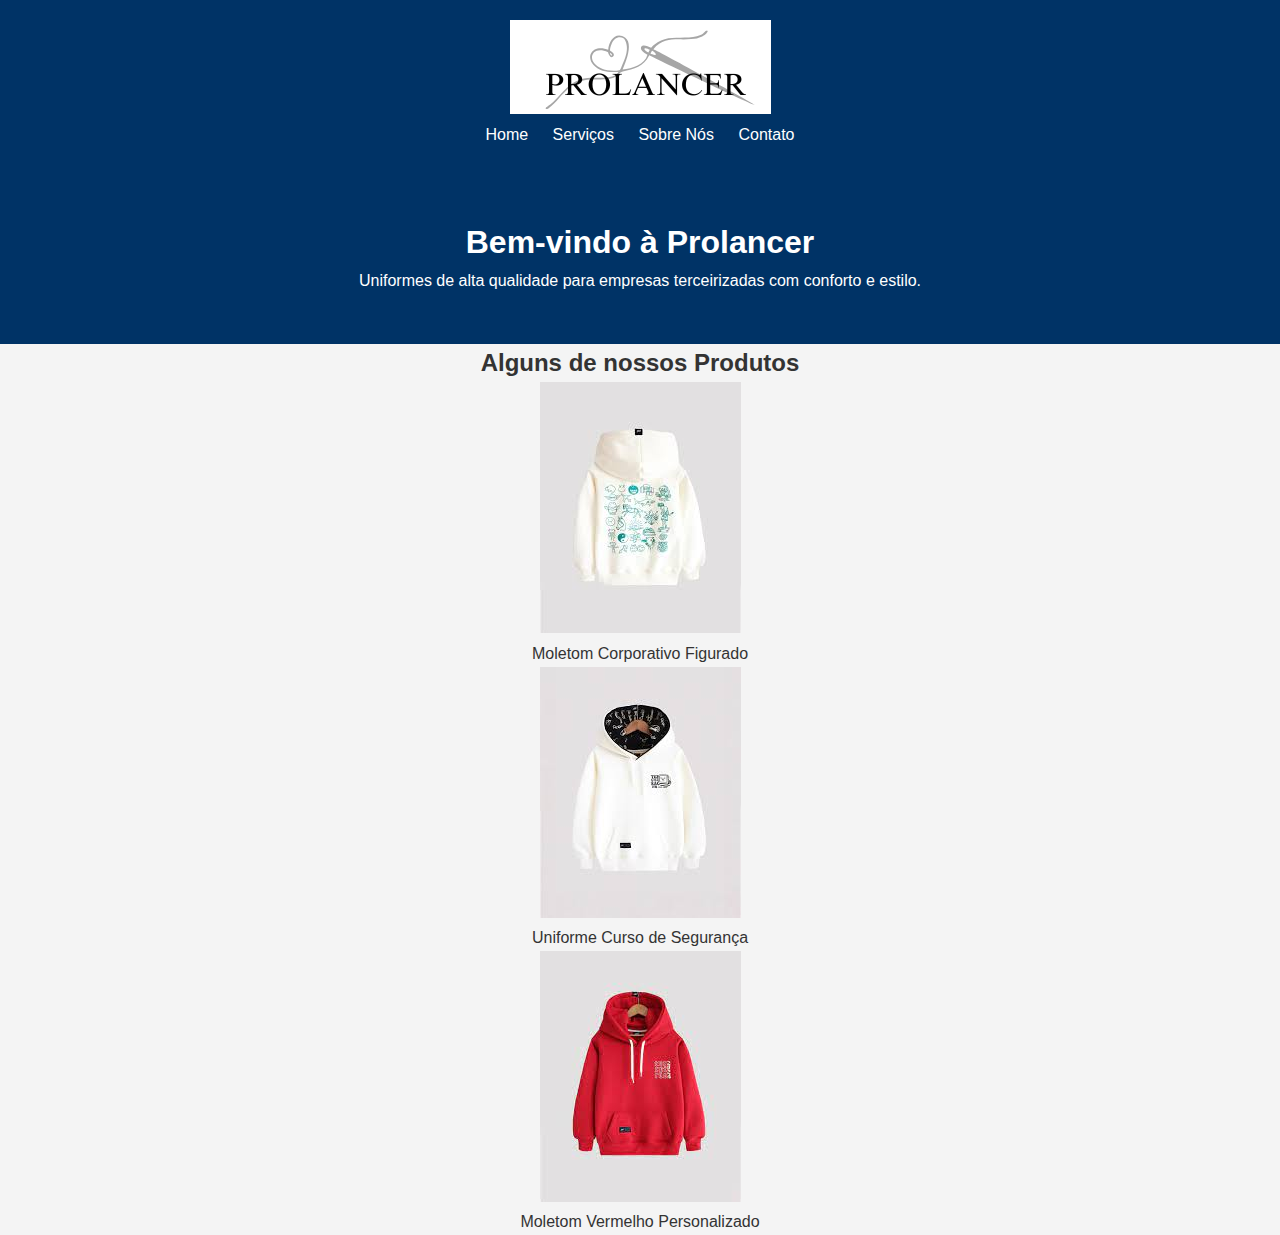
<file: index.html>
<!DOCTYPE html>
<html lang="pt-br">

<head>
    <meta charset="UTF-8">
    <meta name="viewport" content="width=device-width, initial-scale=1.0">
    <title>Prolancer - Uniformes Corporativos</title>
    <link rel="stylesheet" href="styles.css">
 
    <script src="https://vlibras.gov.br/app/vlibras.js"></script>
</head>

<body>


    <header>
        <div class="logo">
            <img src="P.PNG" alt="Prolancer Logo">
        </div>
        <nav>
            <ul>
                <li><a href="index.html">Home</a></li>
                <li><a href="servicos.html">Serviços</a></li>
                <li><a href="sobre.html">Sobre Nós</a></li>
                <li><a href="contato.html">Contato</a></li>
            </ul>
        </nav>
    </header>

    
    <section class="hero">
        <div class="hero-content">
            <h1>Bem-vindo à Prolancer</h1>
            <p>Uniformes de alta qualidade para empresas terceirizadas com conforto e estilo.</p>
          
        </div>
    </section>

 
    <section class="produtos">
      
        <h2>Alguns de nossos Produtos</h2>
        <div class="produto">
            <img src="2.png" alt="Uniforme Corporativo 1">
            <p>Moletom Corporativo Figurado</p>
        </div>
        <div class="produto">
            <img src="3.png" alt="Uniforme Corporativo 2">
            <p>Uniforme Curso de Segurança</p>
        </div>
        <div class="produto">
            <img src="4.png" alt="Uniforme Personalizado">
            <p>Moletom Vermelho Personalizado</p>
        </div>


    </section>

    <section class="sobre">
       
        

</body>

</html>
</file>
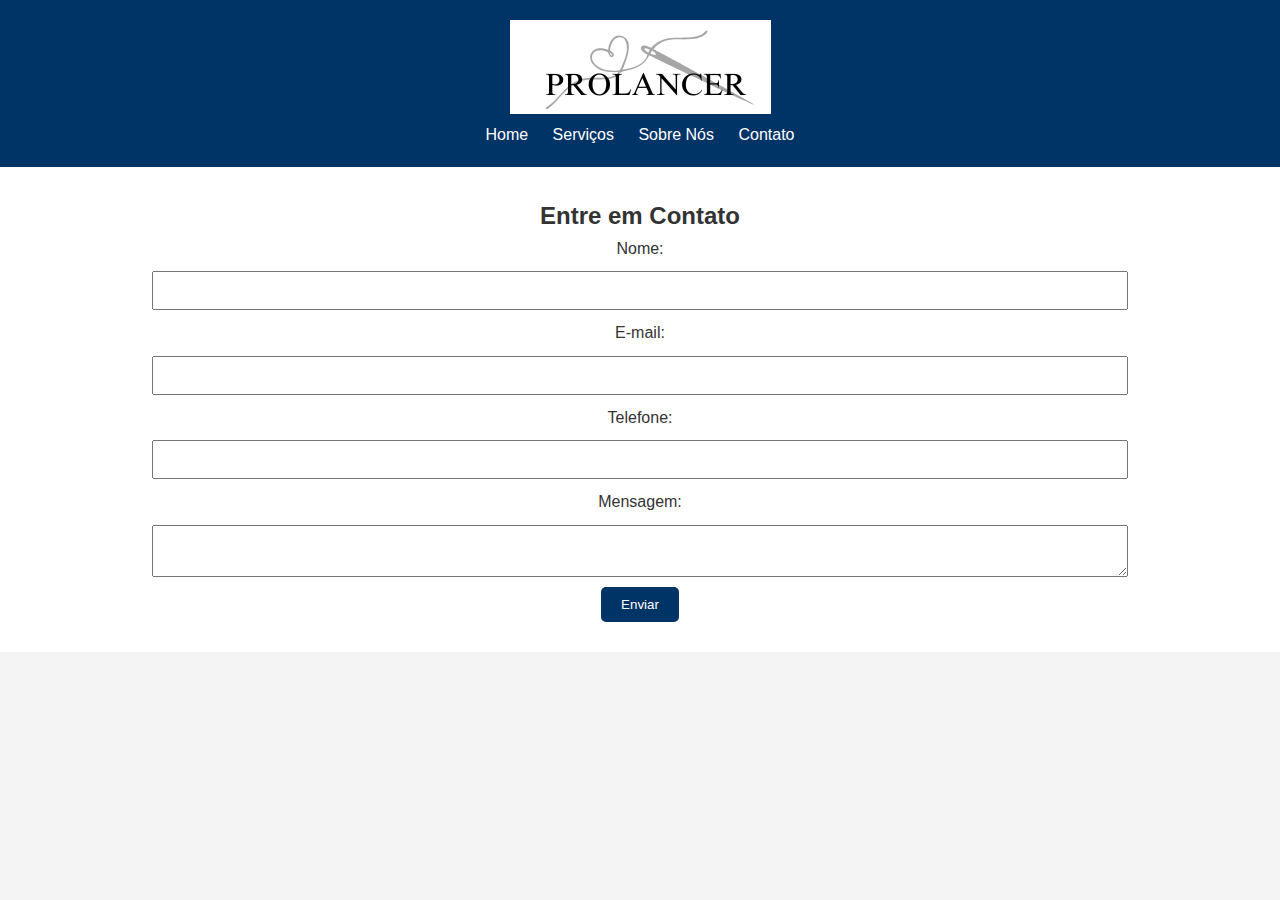
<file: contato.html>
<!DOCTYPE html>
<html lang="pt-br">
<head>
    <meta charset="UTF-8">
    <meta name="viewport" content="width=device-width, initial-scale=1.0">
    <title>Contato - UniPro Têxtil</title>
    <link rel="stylesheet" href="styles.css">
    <script src="https://vlibras.gov.br/app/vlibras.js"></script>
</head>
<body>
    <header>
        <div class="logo">
            <img src="P.PNG" alt="Prolancer Logo">
        </div>
        <nav>
            <ul>
                <li><a href="index.html">Home</a></li>
                <li><a href="servicos.html">Serviços</a></li>
                <li><a href="sobre.html">Sobre Nós</a></li>
                <li><a href="contato.html">Contato</a></li>
            </ul>
        </nav>
    </header>

    <section class="contact">
        <h2>Entre em Contato</h2>
        <form action="#" method="post">
            <label for="name">Nome:</label>
            <input type="text" id="name" name="name" required>
            
            <label for="email">E-mail:</label>
            <input type="email" id="email" name="email" required>

            <label for="phone">Telefone:</label>
            <input type="tel" id="phone" name="phone" required>

            <label for="message">Mensagem:</label>
            <textarea id="message" name="message" required></textarea>

            <button type="submit">Enviar</button>
        </form>
    </section>

   
    <script>
        new window.VLibras.Widget('https://vlibras.gov.br/app');
    </script>
</body>
</html>
</file>
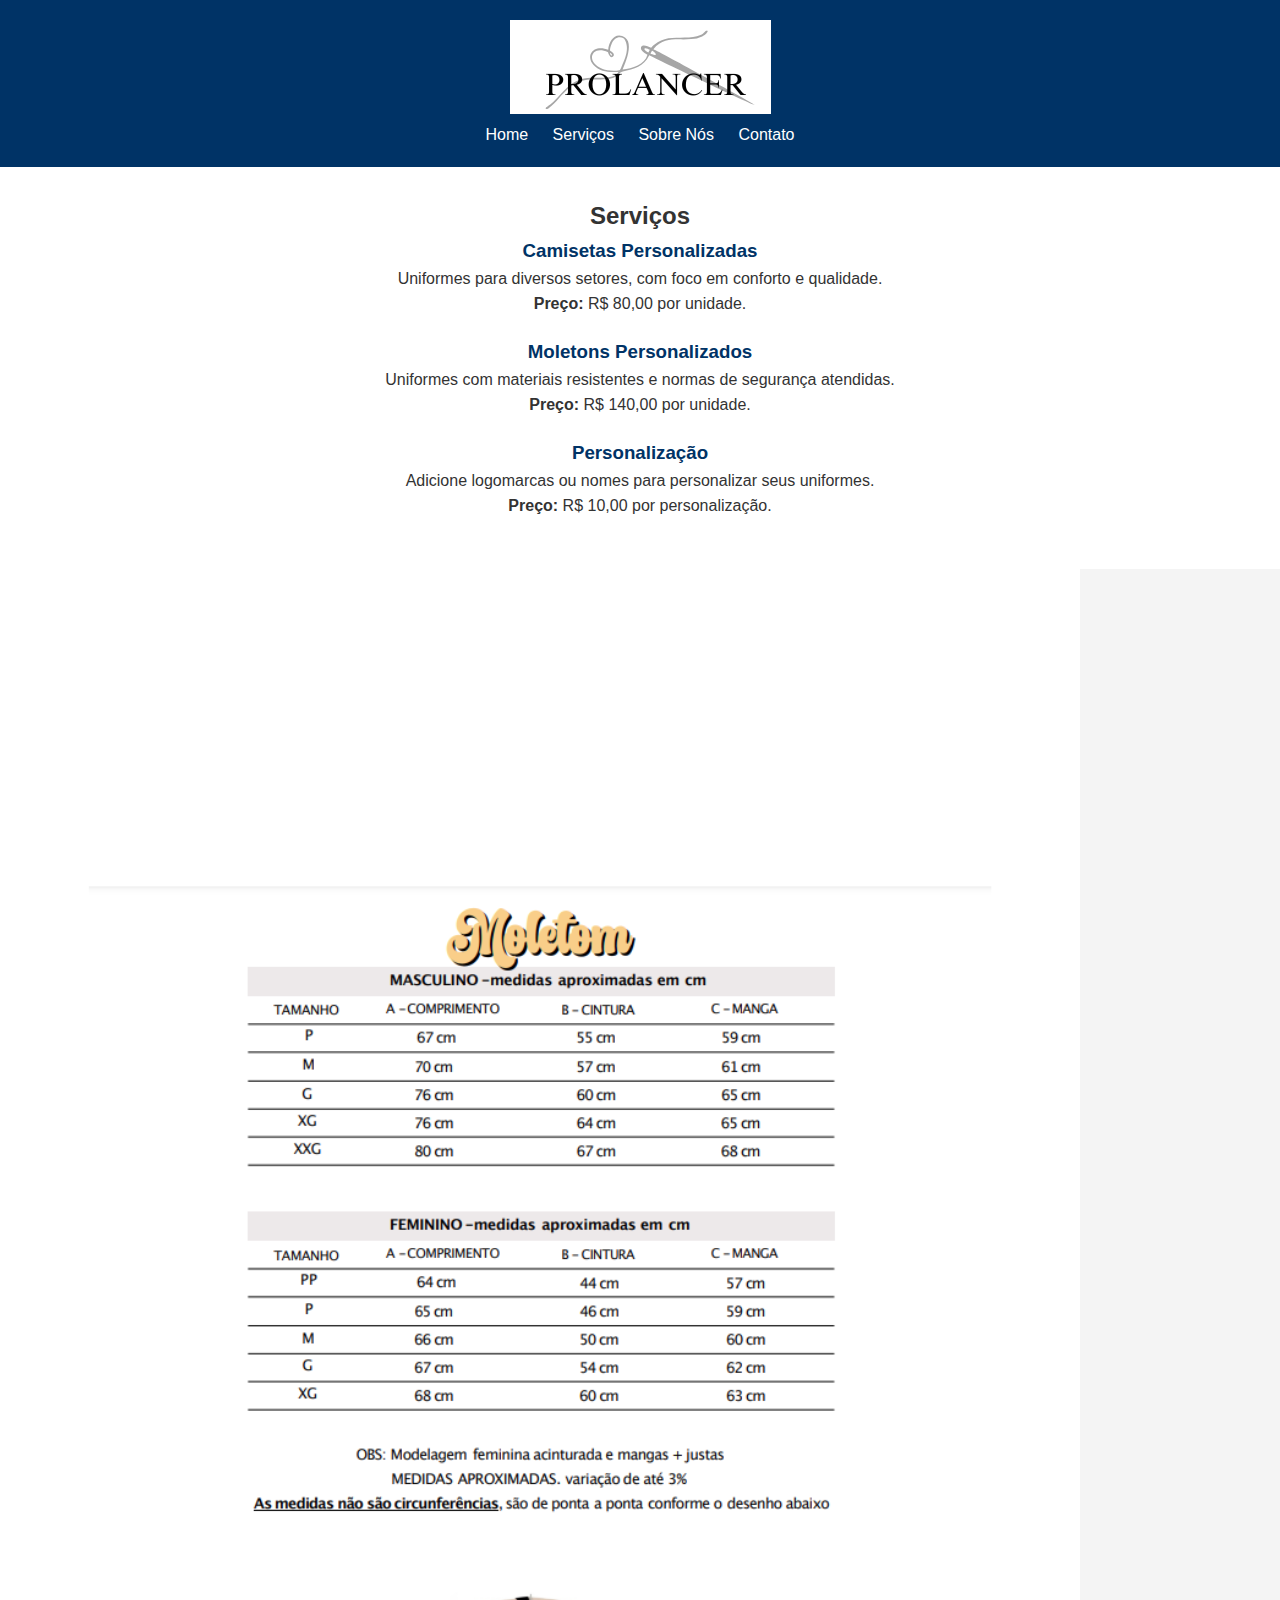
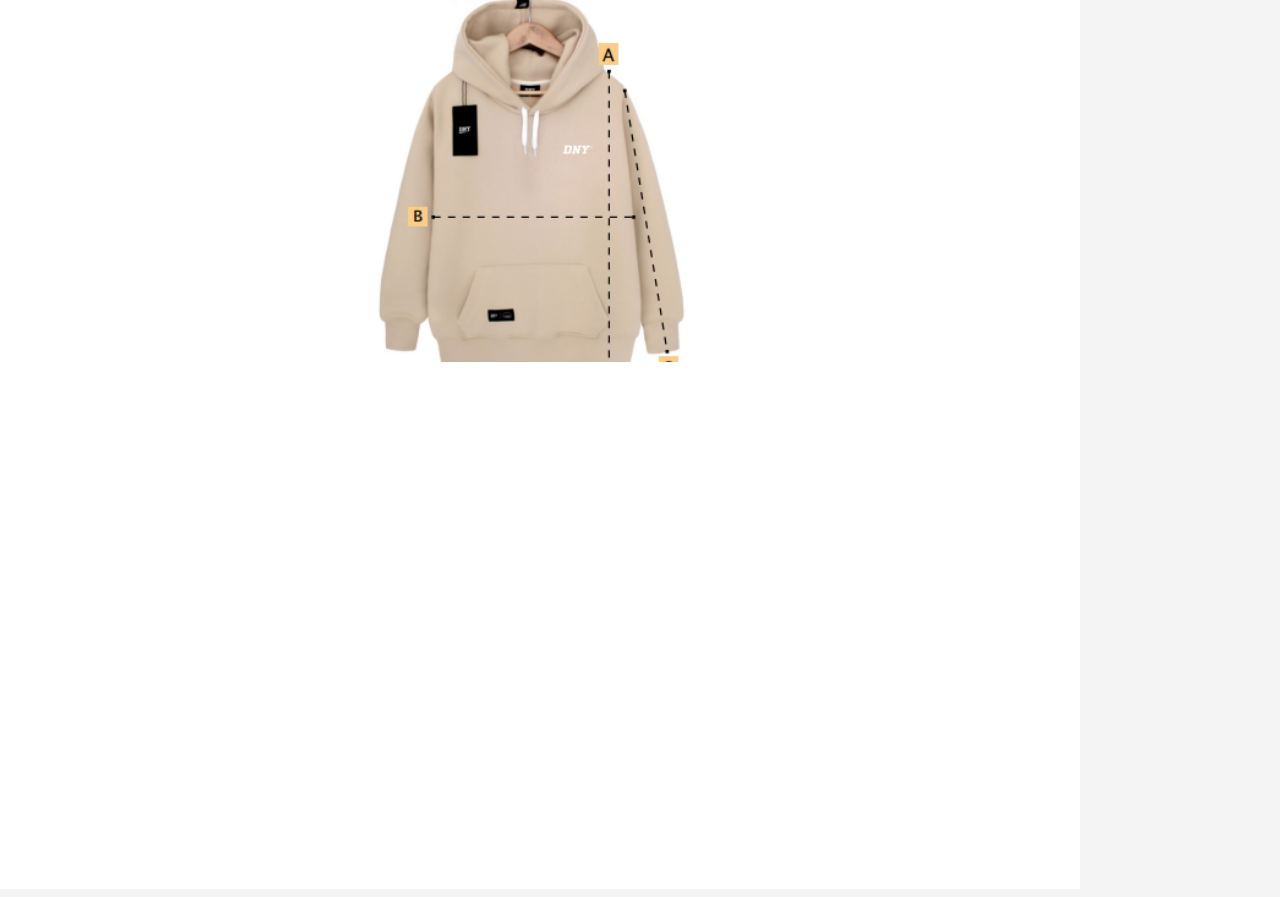
<file: servicos.html>
<!DOCTYPE html>
<html lang="pt-br">
<head>
    <meta charset="UTF-8">
    <meta name="viewport" content="width=device-width, initial-scale=1.0">
    <title>Serviços - Prolancer</title>
    <link rel="stylesheet" href="styles.css">
    <script src="https://vlibras.gov.br/app/vlibras.js"></script>
  
</head>
<body>
    <header>
        <div class="logo">
            <img src="P.PNG" alt="Prolancer Logo">
        </div>
        <nav>
            <ul>
                <li><a href="index.html">Home</a></li>
                <li><a href="servicos.html">Serviços</a></li>
                <li><a href="sobre.html">Sobre Nós</a></li>
                <li><a href="contato.html">Contato</a></li>
            </ul>
        </nav>
    </header>

    <section class="services">
        <h2>Serviços</h2>
        <div class="service">
            <h3>Camisetas Personalizadas</h3>
            <p>Uniformes para diversos setores, com foco em conforto e qualidade.</p>
            <p><strong>Preço:</strong> R$ 80,00 por unidade.</p>
        </div>
        <div class="service">
            <h3>Moletons Personalizados</h3>
            <p>Uniformes com materiais resistentes e normas de segurança atendidas.</p>
            <p><strong>Preço:</strong> R$ 140,00 por unidade.</p>
        </div>
        <div class="service">
            <h3>Personalização</h3>
            <p>Adicione logomarcas ou nomes para personalizar seus uniformes.</p>
            <p><strong>Preço:</strong> R$ 10,00 por personalização.</p>
        </div>
    </section>
    <img src="medida.png" alt="medida">

    
   
</body>
</html>
</file>
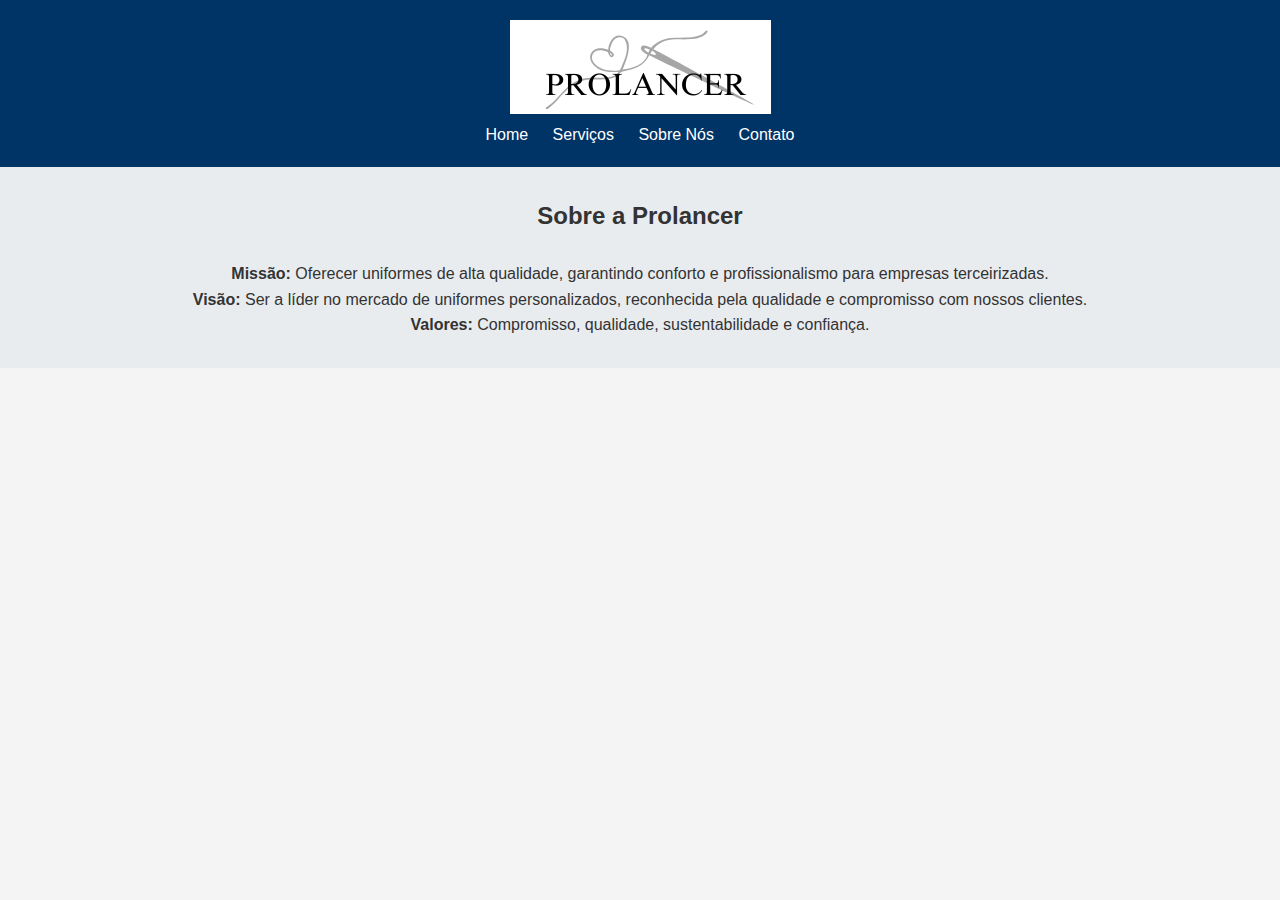
<file: sobre.html>
<!DOCTYPE html>
<html lang="pt-br">
<head>
    <meta charset="UTF-8">
    <meta name="viewport" content="width=device-width, initial-scale=1.0">
    <title>Sobre Nós - Prolancer</title>
    <link rel="stylesheet" href="styles.css">
    <script src="https://vlibras.gov.br/app/vlibras.js"></script>

</head>
<body>
    <header>
        <div class="logo">
            <img src="P.PNG" alt="Prolancer Logo">
        </div>
        <nav>
            <ul>
                <li><a href="index.html">Home</a></li>
                <li><a href="servicos.html">Serviços</a></li>
                <li><a href="sobre.html">Sobre Nós</a></li>
                <li><a href="contato.html">Contato</a></li>
            </ul>
        </nav>
    </header>

    <section class="about-us">
        <h2>Sobre a Prolancer</h2><Br>
        <p><strong>Missão:</strong> Oferecer uniformes de alta qualidade, garantindo conforto e profissionalismo para empresas terceirizadas.</p>
        <p><strong>Visão:</strong> Ser a líder no mercado de uniformes personalizados, reconhecida pela qualidade e compromisso com nossos clientes.</p>
        <p><strong>Valores:</strong> Compromisso, qualidade, sustentabilidade e confiança.</p>
    </section>

    <script>
        new window.VLibras.Widget('https://vlibras.gov.br/app');
    </script>
</body>
</html>
</file>
<file: styles.css>
* {
    margin: 0;
    padding: 0;
    box-sizing: border-box;
}


body {
    font-family: 'Montserrat', sans-serif;
    line-height: 1.6;
    background-color: #f4f4f4;
    color: #333;
}


header {
    background-color: #003366;
    color: #fff;
    padding: 20px;
    text-align: center;
}

header nav ul {
    list-style: none;
}

header nav ul li {
    display: inline;
    margin: 0 10px;
}

header nav ul li a {
    color: #fff;
    text-decoration: none;
}


.hero {
    background-color: #003366;
    color: white;
    padding: 50px 0;
    text-align: center;
}

.hero .cta-button {
    background-color: #4CAF50;
    color: white;
    padding: 10px 20px;
    text-decoration: none;
    border-radius: 5px;
    margin-top: 20px;
}


.services {
    padding: 30px;
    background-color: #fff;
    text-align: center;
}

.services .service {
    margin-bottom: 20px;
}

.services .service h3 {
    color: #003366;
}

.services .service p {
    font-size: 16px;
}


.about-us {
    padding: 30px;
    background-color: #e9ecef;
    text-align: center;
}

.contact {
    padding: 30px;
    background-color: #fff;
    text-align: center;
}

form {
    display: flex;
    flex-direction: column;
    align-items: center;
}

form input, form textarea {
    width: 80%;
    margin: 10px;
    padding: 10px;
}

form button {
    background-color: #003366;
    color: white;
    padding: 10px 20px;
    border: none;
    border-radius: 5px;
    cursor: pointer;
}

.produtos {
    text-align: center;
}
</file>
